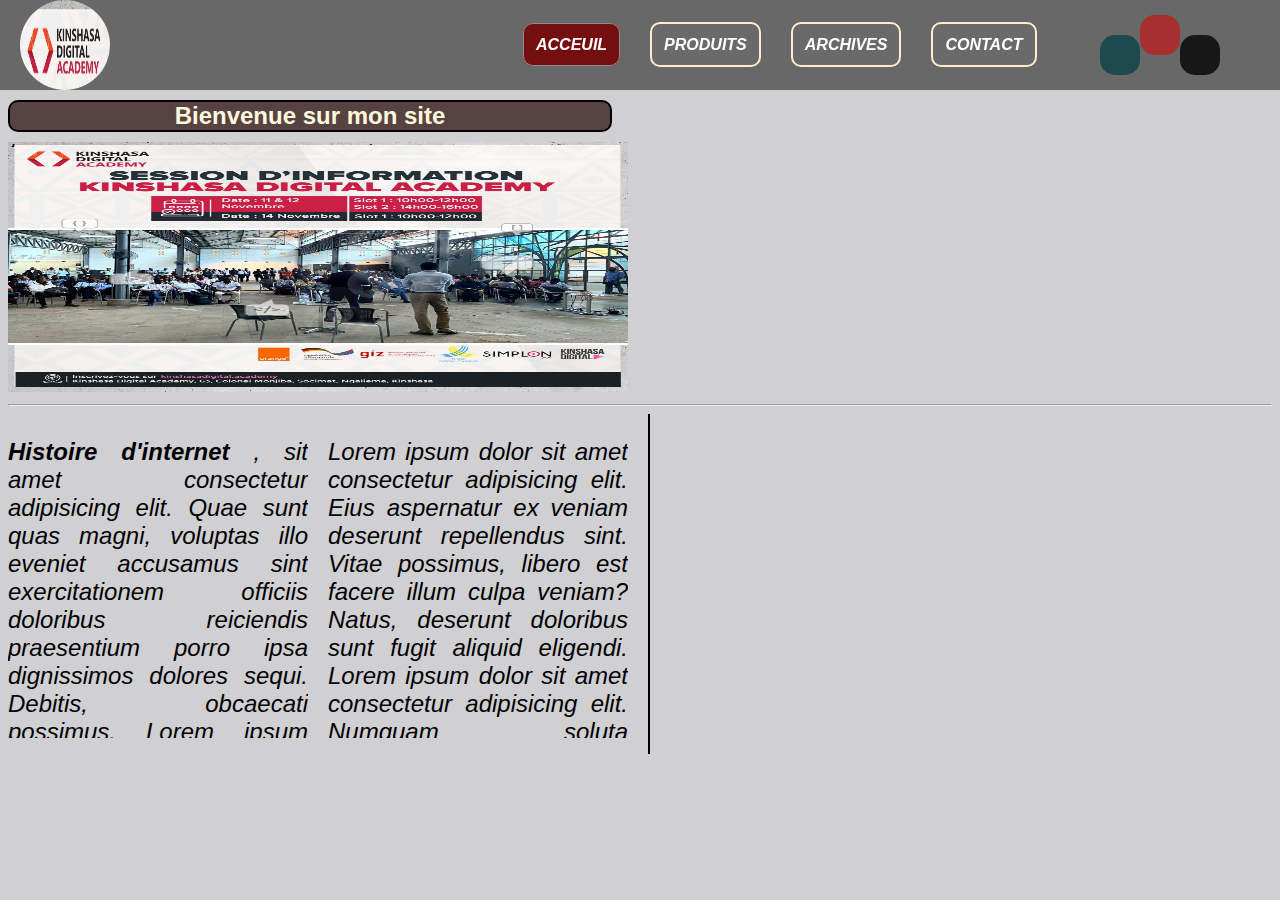
<file: index.html>
<!DOCTYPE html>
<html lang="fr">
<head>
    <meta charset="UTF-8">
    <meta http-equiv="X-UA-Compatible" content="IE=edge">
    <meta name="viewport" content="width=device-width, initial-scale=1.0">
    <link rel="stylesheet" href="style.css">
    <title>tset html</title>
</head>
<body>

    <nav> 
        <img class="logo" src="../../kd.jpg" alt="logo page">
        <div>
        <a class="active" href="#">Acceuil</a>
        <a href="#">Produits</a>
        <a href="#">Archives</a>
        <a href="#">Contact</a>
        </div>
        <div class="rounded"></div>
        <div class="rounded1"></div> 
        <div class="rounded2"></div> 
    </nav>

    <h1>Bienvenue sur mon site</h1>
    
  
    <img src="../../kda.jpg" alt="image de test">
    <hr>
    <div class="flex">
       <p> <strong>Histoire d'internet</strong> , sit amet consectetur adipisicing elit. 
        Quae sunt quas magni, voluptas illo eveniet accusamus 
        sint exercitationem officiis doloribus reiciendis praesentium 
        porro ipsa dignissimos dolores sequi. Debitis, obcaecati possimus. 
        Lorem ipsum dolor sit, amet consectetur adipisicing elit. Tempore 
        libero nam accusamus vitae tenetur quis magnam doloribus quos fugit
        esse, eos, iste, eligendi dolor excepturi nulla laudantium fuga sit
        voluptates!
    </p>

    <p class="sous">
        Lorem ipsum dolor sit amet consectetur adipisicing elit. Eius aspernatur
        ex veniam deserunt repellendus sint. Vitae possimus, libero est facere
        illum culpa veniam? Natus, deserunt doloribus sunt fugit aliquid eligendi.
        Lorem ipsum dolor sit amet consectetur adipisicing elit. Numquam soluta
        consequuntur quas qui architecto commodi beatae vel impedit perspiciatis
        tempora, consequatur atque vitae ad optio temporibus voluptatum illo nam eos?
    </p>
    <div class="line_verti"></div>
    </div>
  


</body>
</html>
</file>
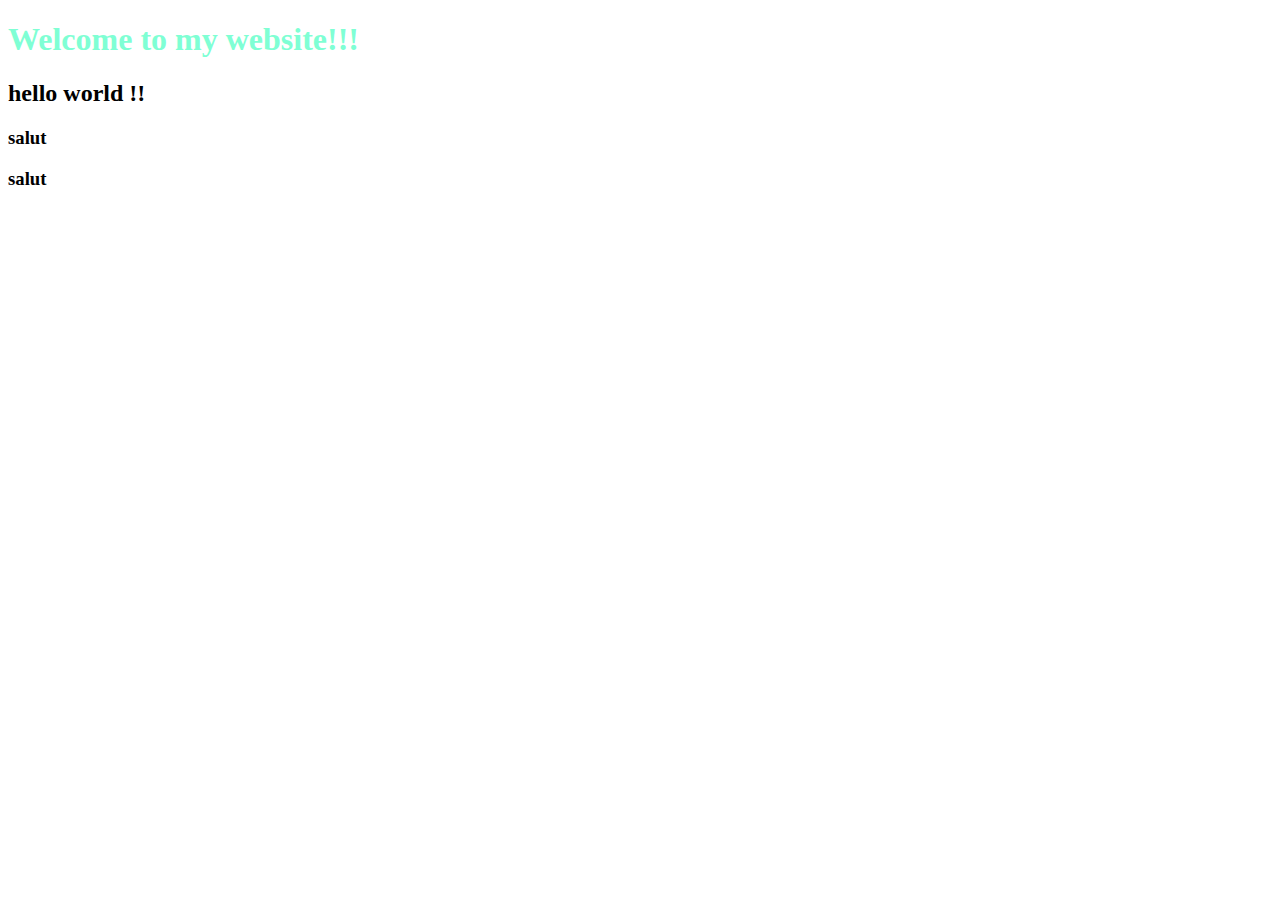
<file: hello.html>
<!DOCTYPE html>
<html lang="en">
<head>
    <meta charset="UTF-8">
    <meta http-equiv="X-UA-Compatible" content="IE=edge">
    <meta name="viewport" content="width=device-width, initial-scale=1.0">
    <title>hello page</title>
    <style>
        h1{
            color:aquamarine;
        }
    </style>
</head>
<body>

    <h1>Welcome to my website!!!</h1>
    <h2>hello world !!</h2>
    <h3>salut</salut>
    <h3>salut</salut>
</body>
</html>
</file>
<file: style.css>
body{
    
    background:rgb(208, 208, 211);
    background-repeat: no-repeat;
    background-position: top right;
    background-attachment: fixed;
    background-size:200px 200px;
}

nav{
    position: fixed;
    background: rgb(0,0,0,0.5);
    background-attachment: fixed;
    background-position: top;
    top:0;
    left:0;
    height: 90px;
    width:100%;
     
}

nav {

    display: flex;
    align-items:center;
    

    }
   
nav a {
    /* line-height:6em; */
    color:#fff;
    padding:12px;
    text-decoration:none;
    text-transform: uppercase;
    font-size:1em;
    font-family: 'Segoe UI', Tahoma, Geneva, Verdana, sans-serif;
    font-weight:bold;
    text-align:right;
    background: rgba(107, 106, 106);
    border-radius: 10px;
    border: solid 2px blanchedalmond;
    margin: 10px 13px;
}
nav div :hover{
    background:papayawhip;
    color:rgb(39, 28, 28);;
    border: solid 2px rgb(187, 44, 44);
    border-radius:20px;
    padding: 9px;
}

.active{
    background: rgb(117, 14, 14);
    border-radius:10px;
    border:solid 1px rgb(143, 141, 141);


}
.logo{
    margin-bottom:40px; 
    height: 90px;
    width: 90px;
    margin-right:400px;
    margin-left: 20px;
    border-radius: 45px;
    
}

ul{
   display:flex;
}

img {
height: 250px;
width: 620px;
margin-top: 40px;
margin-right:20px;



}
 
 h1{
    margin-top:100px;
    font-size:1.5em;
    font-family: 'LearningCurveProRegular', Arial, serif;
    text-align: center;
    border:solid 2px black;
    background:rgb(87, 66, 66);
    color: cornsilk;
    border-radius:10px; 
    width: 600px;
    margin-bottom:-30px;
    
} 
p{
    font-size:1.5em;
    font-family: 'Gill Sans', 'Gill Sans MT', Calibri, 'Trebuchet MS', sans-serif;
    font-style: italic;
    font-weight:60px;
    text-decoration:none;
    text-align: justify;
    overflow:auto;
    width:300px;
    height:300px;
    margin-right:20px;
}

.flex{
    display:flex;
}
.sous{
    clear: both;
}
a{
    font-size:2em;
    font-family: Georgia, 'Times New Roman', Times, serif;
    font-style: oblique;
}

.rounded{
   width:40px;
   height: 40px;
   border-radius:15px;
   background: rgb(30, 73, 78);
   margin-top: 20px;
   margin-left:50px;
}
.rounded1{
    width:40px;
    height: 40px;
   border-radius:15px;
   background: rgb(168, 47, 47);
   margin-bottom: 20px;
}
.rounded2{
    width:40px;
    height: 40px;
   border-radius:15px;
   background: rgb(24, 23, 23);
   margin-top: 20px;
}

.line_verti{
    border-right:solid 2px black;
    display:inline-block;
    height:340px;
}
</file>
